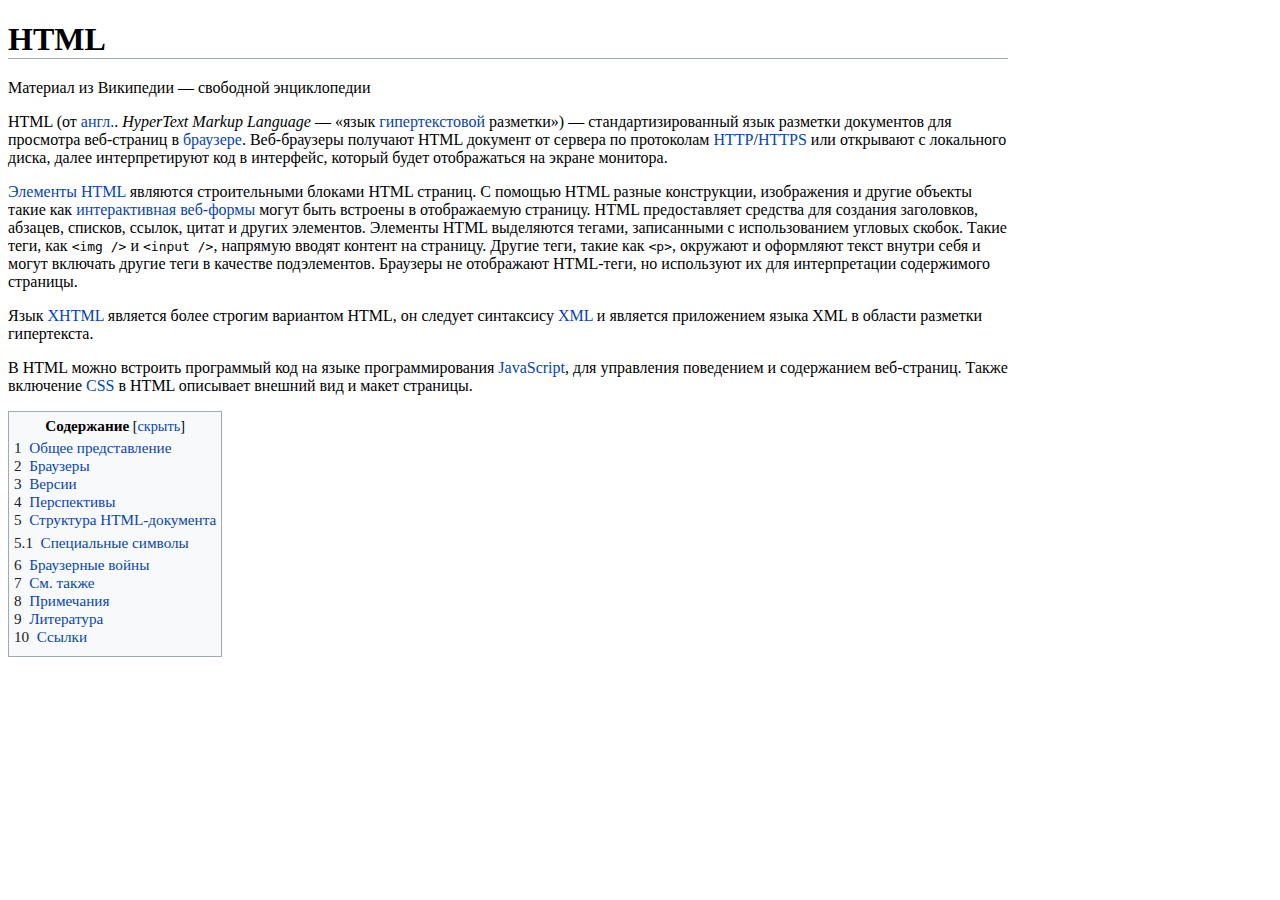
<file: 40. HTML, CSS, Java Script (тэги - элементы, свойства, значения, атрибуты), подключение CSS, JS/hw kairatbek/index.html>
<!DOCTYPE html>
<html lang="en">
<head>
    <meta charset="UTF-8">
    <meta http-equiv="X-UA-Compatible" content="IE=edge">
    <meta name="viewport" content="width=device-width, initial-scale=1.0">
    <title>Домашка 40</title>
    <link rel="stylesheet" href="./style.css" type="text/css">
</head>
<body>
    <h1 id="firstHeading" class="firstHeading" >HTML</h1>
    <div id="siteSub" class="noprint">Материал из Википедии — свободной энциклопедии</div>
    <p>HTML (от <a href="/wiki/%D0%90%D0%BD%D0%B3%D0%BB%D0%B8%D0%B9%D1%81%D0%BA%D0%B8%D0%B9_%D1%8F%D0%B7%D1%8B%D0%BA" title="Английский язык">англ.</a>. <span lang="en" style="font-style:italic;">HyperText Markup Language</span> — «язык <a href="/wiki/%D0%93%D0%B8%D0%BF%D0%B5%D1%80%D1%82%D0%B5%D0%BA%D1%81%D1%82" title="Гипертекст">гипертекстовой</a> разметки») — стандартизированный язык
        разметки документов для просмотра веб-страниц в <a href="/wiki/%D0%91%D1%80%D0%B0%D1%83%D0%B7%D0%B5%D1%80" title="Браузер">браузере</a>. Веб-браузеры получают HTML документ от
        сервера по протоколам <a href="/wiki/HTTP" title="HTTP">HTTP</a>/<a href="/wiki/HTTPS" title="HTTPS">HTTPS</a> или открывают с локального диска, далее интерпретируют код в
        интерфейс, который будет отображаться на экране монитора.</p>

    <p><a href="/wiki/%D0%AD%D0%BB%D0%B5%D0%BC%D0%B5%D0%BD%D1%82%D1%8B_HTML" title="Элементы HTML">Элементы HTML</a> являются строительными блоками HTML страниц. С помощью HTML разные конструкции,
        изображения и другие объекты такие как <a href="/wiki/%D0%A4%D0%BE%D1%80%D0%BC%D0%B0_(HTML)" title="Форма (HTML)">интерактивная веб-формы</a> могут быть встроены в отображаемую
        страницу. HTML предоставляет средства для создания заголовков, абзацев, списков, ссылок, цитат и
        других элементов. Элементы HTML выделяются тегами, записанными с использованием угловых скобок.
        Такие теги, как <code lang="html5">&lt;img /&gt;</code></code> и <code lang="html5">&lt;input /&gt;</code>, напрямую
        вводят контент на страницу. Другие теги, такие как <code lang="html5">&lt;p&gt;</code>, окружают и оформляют
        текст внутри себя и могут включать другие теги в качестве подэлементов. Браузеры не отображают
        HTML-теги, но используют их для интерпретации содержимого страницы.</p>
        
    <p>Язык <a href="#">XHTML</a> является более строгим вариантом HTML, он следует синтаксису <a href="/wiki/XML" title="XML">XML</a> и является приложением
        языка XML в области разметки гипертекста.</p>
        
    <p>В HTML можно встроить программый код на языке программирования <a href="/wiki/JavaScript" title="JavaScript">JavaScript</a>, для управления поведением и
        содержанием веб-страниц. Также включение <a href="/wiki/CSS" title="CSS">CSS</a> в HTML описывает внешний вид и макет страницы.</p>
    
    <div id="toc" class="toc" role="navigation" aria-labelledby="mw-toc-heading"><input type="checkbox" role="button" id="toctogglecheckbox" class="toctogglecheckbox" style="display:none" /><div class="toctitle" lang="ru" dir="ltr"><h2 id="mw-toc-heading">Содержание</h2><span class="toctogglespan"><label class="toctogglelabel" for="toctogglecheckbox"></label></span></div>
        <ul>
        <li class="toclevel-1 tocsection-1"><a href="#Общее_представление"><span class="tocnumber">1</span> <span class="toctext">Общее представление</span></a></li>
        <li class="toclevel-1 tocsection-2"><a href="#Браузеры"><span class="tocnumber">2</span> <span class="toctext">Браузеры</span></a></li>
        <li class="toclevel-1 tocsection-3"><a href="#Версии"><span class="tocnumber">3</span> <span class="toctext">Версии</span></a></li>
        <li class="toclevel-1 tocsection-4"><a href="#Перспективы"><span class="tocnumber">4</span> <span class="toctext">Перспективы</span></a></li>
        <li class="toclevel-1 tocsection-5"><a href="#Структура_HTML-документа"><span class="tocnumber">5</span> <span class="toctext">Структура HTML-документа</span></a>
        <ul>
        <li class="toclevel-2 tocsection-6"><a href="#Специальные_символы"><span class="tocnumber">5.1</span> <span class="toctext">Специальные символы</span></a></li>
        </ul>
        </li>
        <li class="toclevel-1 tocsection-7"><a href="#Браузерные_войны"><span class="tocnumber">6</span> <span class="toctext">Браузерные войны</span></a></li>
        <li class="toclevel-1 tocsection-8"><a href="#См._также"><span class="tocnumber">7</span> <span class="toctext">См. также</span></a></li>
        <li class="toclevel-1 tocsection-9"><a href="#Примечания"><span class="tocnumber">8</span> <span class="toctext">Примечания</span></a></li>
        <li class="toclevel-1 tocsection-10"><a href="#Литература"><span class="tocnumber">9</span> <span class="toctext">Литература</span></a></li>
        <li class="toclevel-1 tocsection-11"><a href="#Ссылки"><span class="tocnumber">10</span> <span class="toctext">Ссылки</span></a></li>
        </ul>
    </div>
</body>
</html>
</file>
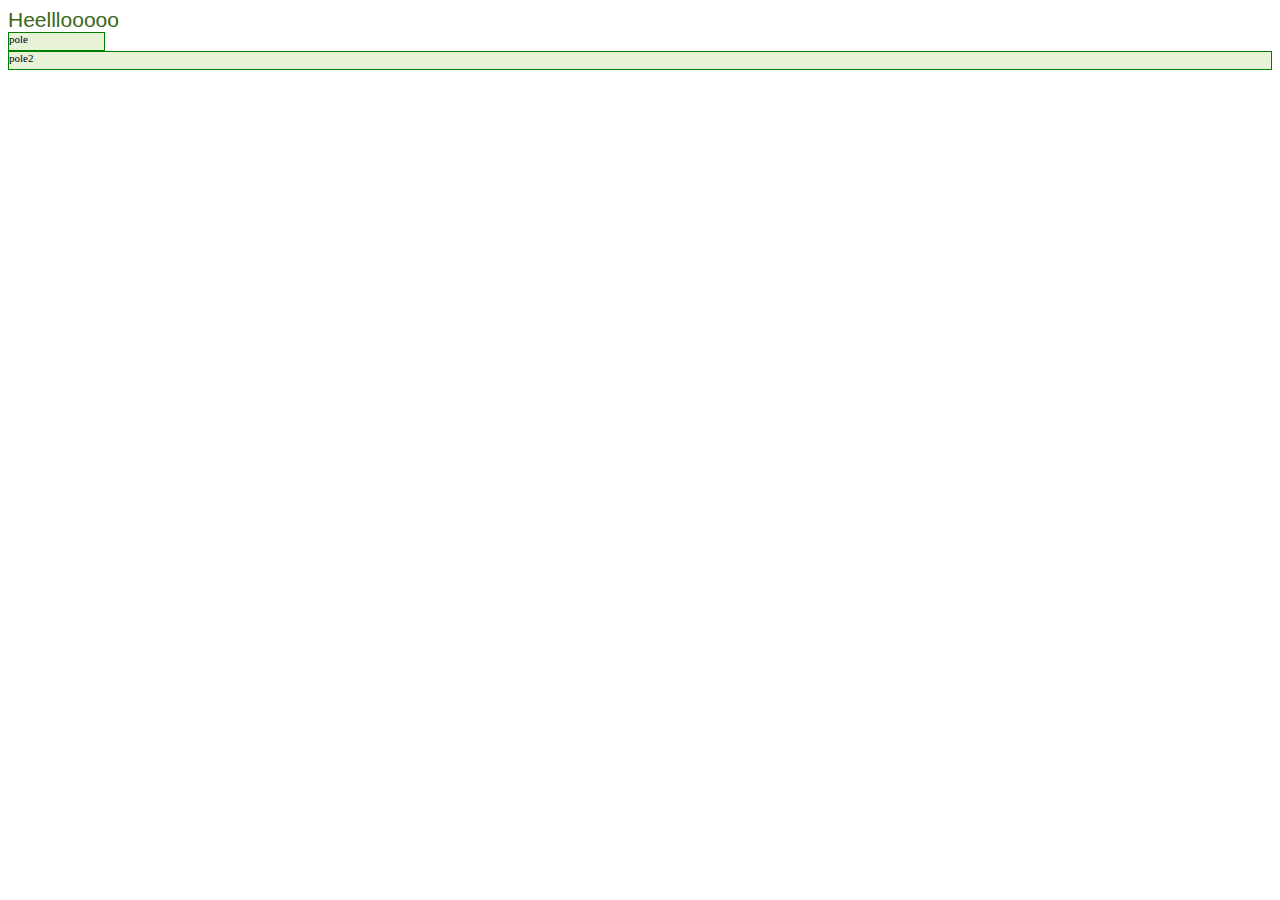
<file: 42. CSS, селекторы, свойства, значения/hw kairatbek/index.html>
<!DOCTYPE html>
<html lang="en">
    <head>
        <meta charset="UTF-8">
        <meta http-equiv="X-UA-Compatible" content="IE=edge">
        <meta name="viewport" content="width=device-width, initial-scale=1.0">
        <title>Домашка 42</title>
        <link rel="stylesheet" href="./style.css" type="text/css">
    </head>
    <body>
        <a href="https://www.google.com">Heelllooooo</a>
        <div class="pole">pole</div>
        <div class="pole2">pole2</div>
    </body>
</html>
</file>
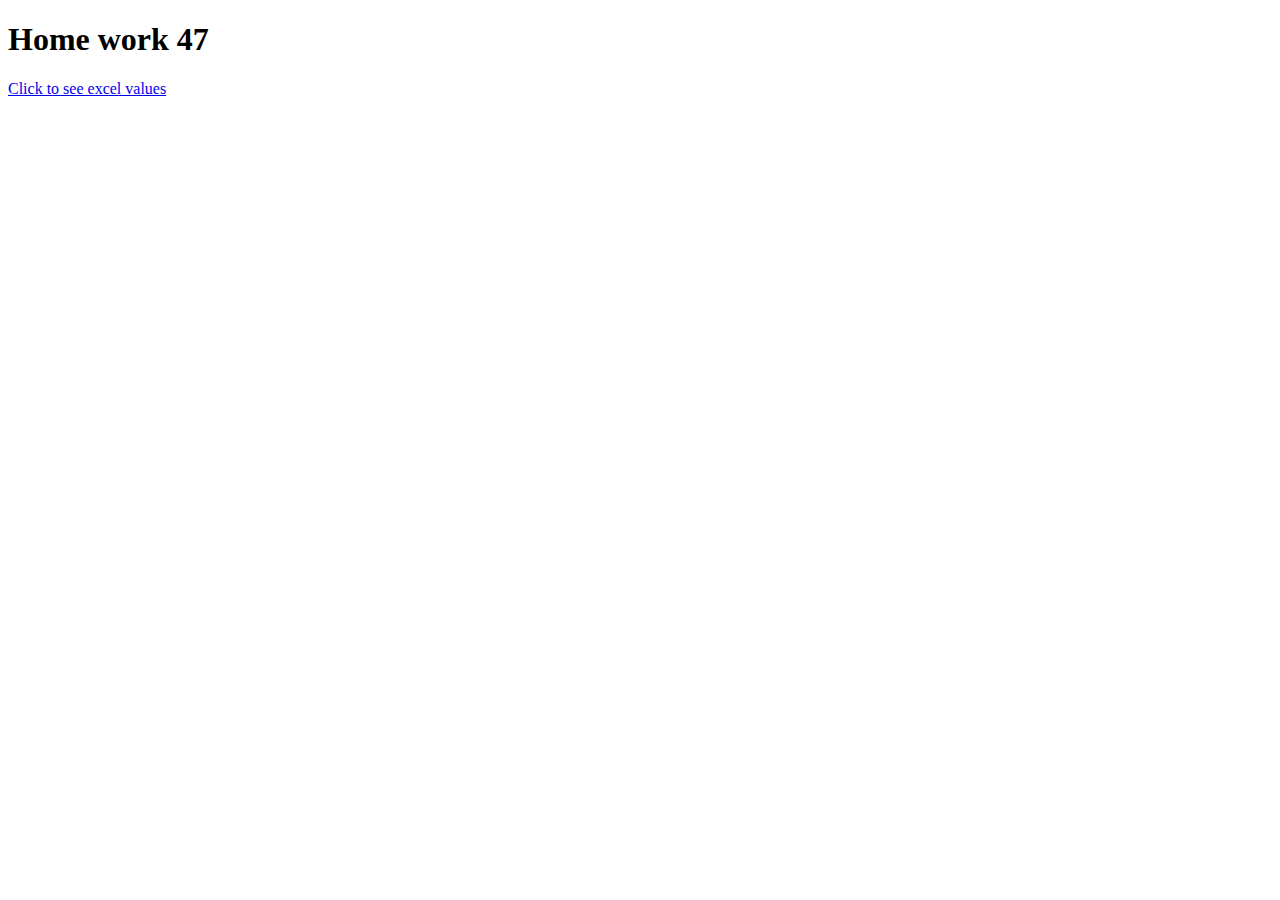
<file: 47. Jinja, Templates/hw kairatbek/templates/index.html>
<!DOCTYPE html>
<html lang="en">
<head>
    <meta charset="UTF-8">
    <meta http-equiv="X-UA-Compatible" content="IE=edge">
    <meta name="viewport" content="width=device-width, initial-scale=1.0">
    <title>Hello world</title>
</head>
<body>
    <h1>Home work 47</h1>
    <a href="http://127.0.01:5000/readExcel">Click to see excel values</a>
</body>
</html>
</file>
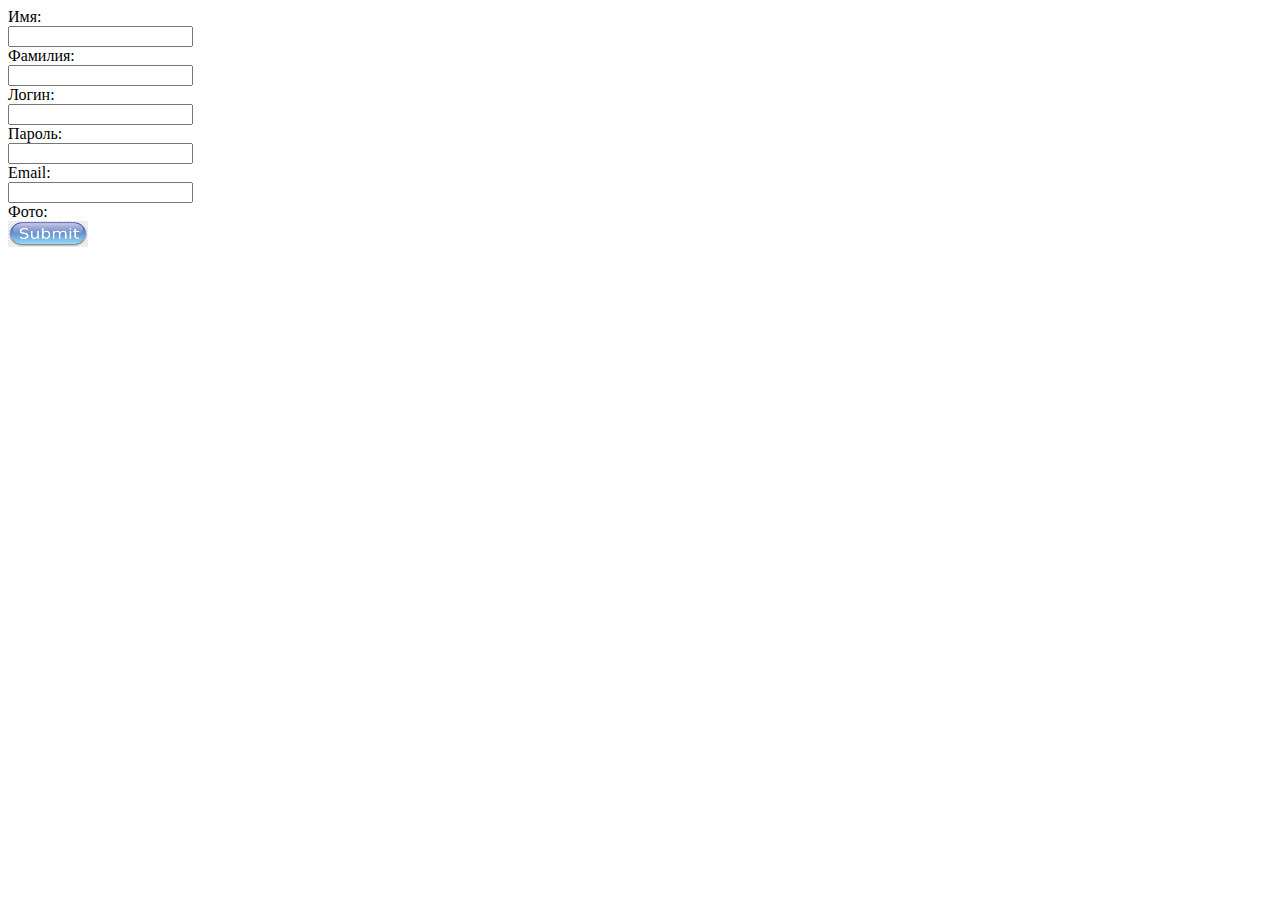
<file: 41. HTML и формы/hw kairatbek/41.1.html>
<!DOCTYPE html>
<html lang="en">
    <head>
        <meta charset="UTF-8">
        <meta http-equiv="X-UA-Compatible" content="IE=edge">
        <meta name="viewport" content="width=device-width, initial-scale=1.0">
        <title>Домашка 41.1</title>
    </head>
    <body>
        <form method="post">
            <label for="name">Имя:</label><br>
            <input type="text" id="name" name="name" required><br>
            <label for="surname">Фамилия:</label><br>
            <input type="text" id="surname" name="surname" required><br>
            <label for="login">Логин:</label><br>
            <input type="text" id="login" name="login" required><br>
            <label for="password">Пароль:</label><br>
            <input type="password" id="password" name="password" required><br>
            <label for="email">Email:</label><br>
            <input type="email" id="email" name="email" required><br>
            <label for="photo">Фото:</label><br>
            <input type="image" id="photo" src="./submit-img.png" width="80px" name="photo">
          </form>
    </body>
</html>
</file>
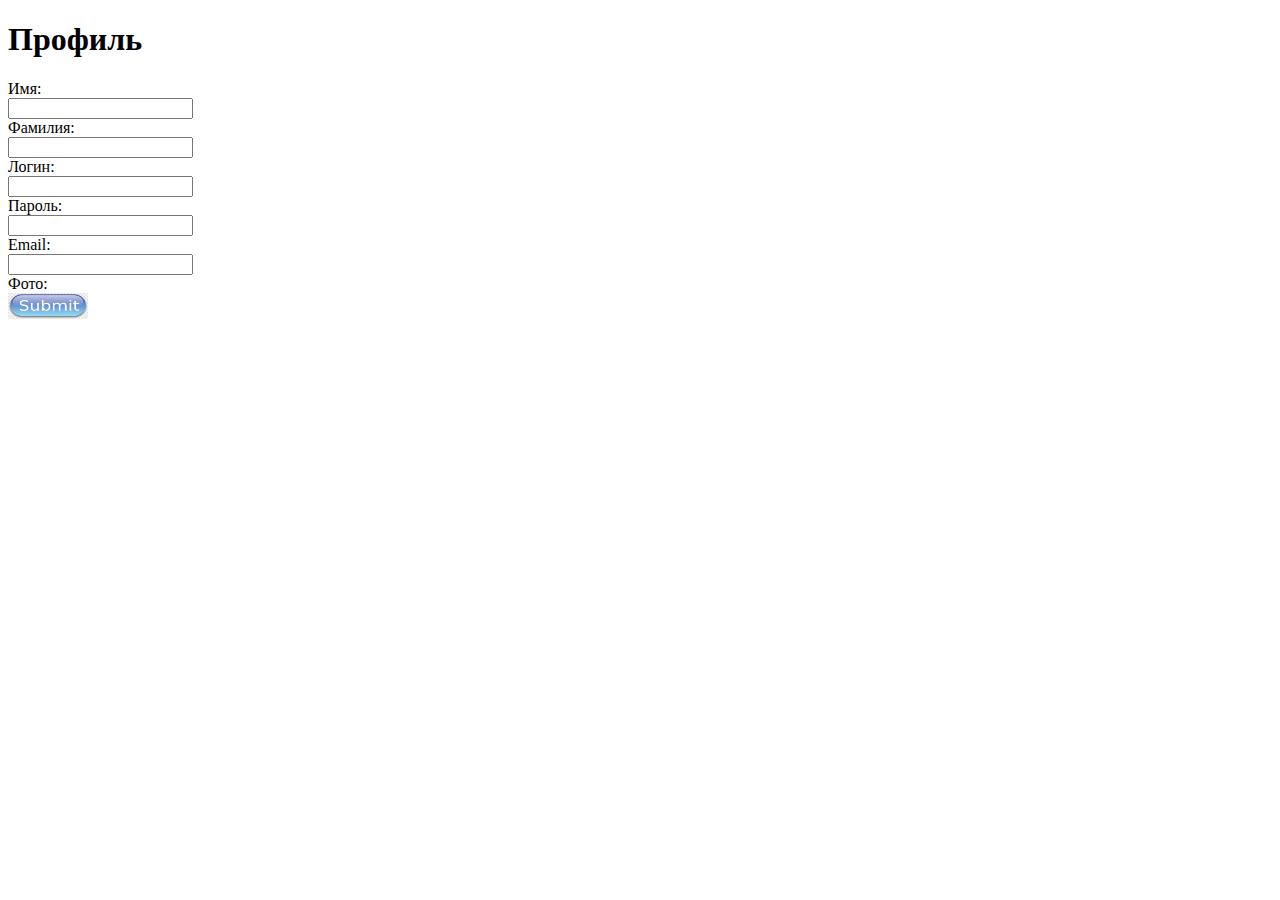
<file: 41. HTML и формы/hw kairatbek/41.2.html>
<!DOCTYPE html>
<html lang="en">
    <head>
        <meta charset="UTF-8">
        <meta http-equiv="X-UA-Compatible" content="IE=edge">
        <meta name="viewport" content="width=device-width, initial-scale=1.0">
        <title>Домашка 41.2</title>
    </head>
    <body>
        <h1>Профиль</h1>
        <form method="post">
            <label for="name">Имя:</label><br>
            <input type="text" id="name" name="name" required><br>
            <label for="surname">Фамилия:</label><br>
            <input type="text" id="surname" name="surname" required><br>
            <label for="login">Логин:</label><br>
            <input type="text" id="login" name="login" required><br>
            <label for="password">Пароль:</label><br>
            <input type="password" id="password" name="password" required><br>
            <label for="email">Email:</label><br>
            <input type="email" id="email" name="email" required><br>
            <label for="photo">Фото:</label><br>
            <input type="image" id="photo" src="./submit-img.png" width="80px" name="photo">
          </form>
    </body>
</html>
</file>
<file: 40. HTML, CSS, Java Script (тэги - элементы, свойства, значения, атрибуты), подключение CSS, JS/hw kairatbek/style.css>
body {
    width: 1000px;
}
h1 {
    margin-bottom: 0.6em;
    border-bottom: 1px solid #a2a9b1;
}
.toc {
    display: table;
    padding: 7px;
}
.toc, .toccolours {
    border: 1px solid #a2a9b1;
    background-color: #f8f9fa;
    padding: 5px;
    font-size: 95%;
}
.toctogglecheckbox:not(:checked) + .toctitle .toctogglelabel:after {
    content: 'скрыть';
}
.toctogglelabel {
    cursor: pointer;
    color: #0645ad;
}
.toctogglespan {
    font-size: 94%;
}
.toc .toctitle {
    direction: ltr;
}
.toc .toctitle {
    text-align: center;
}
.toctogglespan:before {
    content: ' [';
}
.toctogglespan:after {
    content: ']';
}
.vector-body .toc h2 {
    font-family: sans-serif;
    font-size: 100%;
}
.toc h2 {
    display: inline;
    border: 0;
    padding: 0;
    font-size: 100%;
    font-weight: bold;
}
.vector-body h2 {
    margin-top: 1em;
    font-size: 1.5em;
}
.tocnumber {
    color: #202122;
    padding-left: 0;
    padding-right: 0.5em;
}
.tocnumber, .toctext {
    display: table-cell;
    text-decoration: inherit;
}
.mw-content-ltr .toc ul, .mw-content-rtl .mw-content-ltr .toc ul {
    text-align: left;
}

.toc ul {
    list-style: none;
    margin: 0.3em 0;
    padding: 0;
    text-align: left;
}
a {
    text-decoration: none;
    color: #0645ad;
    background: none;
}
.mw-content-ltr .tocnumber {
    padding-left: 0;
    padding-right: 0.5em;
}
</file>
<file: 42. CSS, селекторы, свойства, значения/hw kairatbek/style.css>
a:link {
    font-family: Verdana, Arial, Helvetica, sans-serif;
    text-decoration: none;
    font-size: 21px;
    color: #3A681A;
}
a:visited {
    font-family: Verdana, Arial, Helvetica, sans-serif;
    font-size: 21px;
    color: #3A681A;
    text-decoration: none;		
}
a:hover {
    text-decoration: none;
    font-family: Verdana, Arial, Helvetica, sans-serif;
    font-size: 21px;
    color: #5CA22E;
}
a:active {
    font-family: Verdana, Arial, Helvetica, sans-serif;
    font-size: 21px;
    color: #DC0000;
}
.pole {
    border: 1px solid #008000;
    width: 95px;
    font-size: 11px;
    background-color: #E7F2D7;
    height: 17px;
}
.pole2 {
    border: 1px solid #008000;
    font-size: 11px;
    background-color: #E7F2D7;
    height: 17px;
}
</file>
